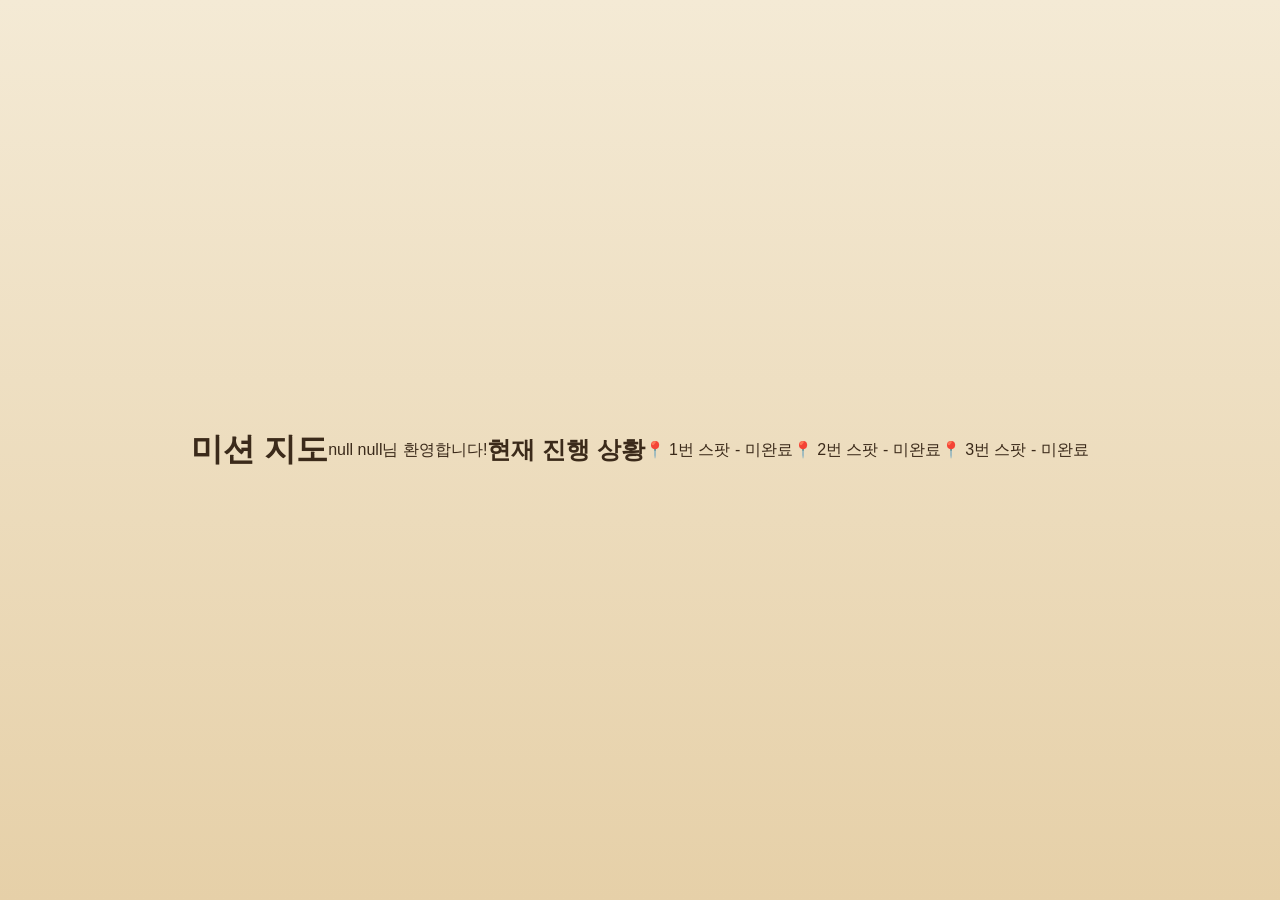
<file: map.html>
<!DOCTYPE html>
<html lang="ko">
<head>
  <meta charset="UTF-8" />
  <meta name="viewport" content="width=device-width, initial-scale=1.0"/>

  <title>미션 지도</title>

  <link rel="stylesheet" href="style.css" />
</head>
<body>

  <div class="container">

    <h1>미션 지도</h1>

    <p id="welcome"></p>

    <h2>현재 진행 상황</h2>

    <div class="spot" onclick="goMission(1)" id="spot1">
      📍 1번 스팟 - 미완료
    </div>

    <div class="spot" onclick="goMission(2)" id="spot2">
      📍 2번 스팟 - 미완료
    </div>

    <div class="spot" onclick="goMission(3)" id="spot3">
      📍 3번 스팟 - 미완료
    </div>

  </div>

  <script>
    const name = localStorage.getItem("name");
    const baptismName = localStorage.getItem("baptismName");

    document.getElementById("welcome").innerText =
      name + " " + baptismName + "님 환영합니다!";

    function goMission(spotNumber) {
      window.location.href = "mission.html?spot=" + spotNumber;
    }

    const completedSpots =
      JSON.parse(localStorage.getItem("completedSpots")) || [];

    completedSpots.forEach(function(spotId) {
      const spotElement = document.getElementById("spot" + spotId);

      if (spotElement) {
        spotElement.innerText = "✅ " + spotId + "번 스팟 - 완료";
        spotElement.classList.add("completed");
      }
    });
  </script>

</body>
</html>
</file>
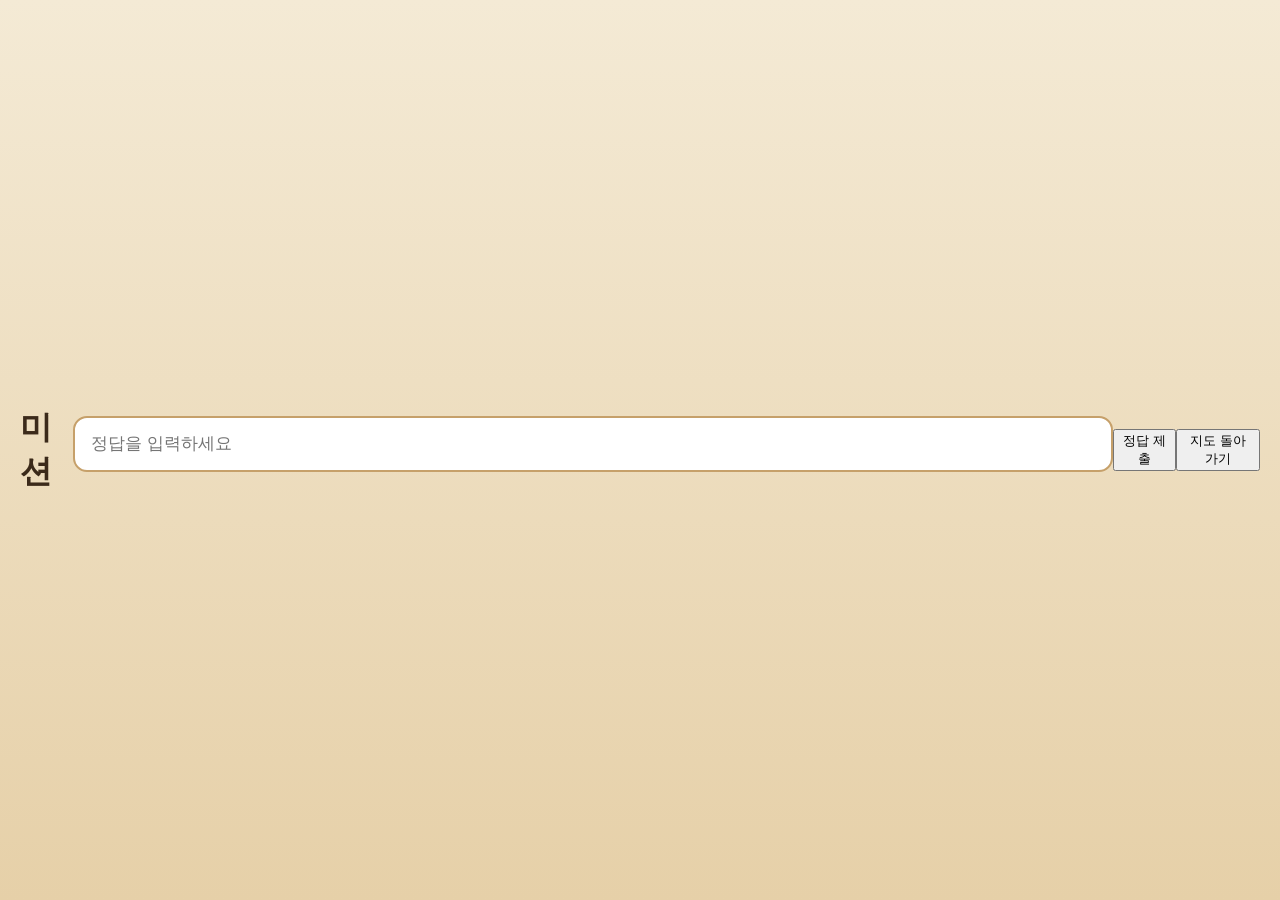
<file: mission.html>
<!DOCTYPE html>
<html lang="ko">
<head>
  <meta charset="UTF-8" />
  <meta name="viewport" content="width=device-width, initial-scale=1.0"/>

  <title>미션</title>

  <link rel="stylesheet" href="style.css" />
</head>
<body>

  <div class="container">
    <h1 id="missionTitle">미션</h1>

    <p id="missionText"></p>

    <input type="text" id="answer" placeholder="정답을 입력하세요" />

    <button onclick="checkAnswer()">정답 제출</button>

    <button onclick="goBack()">지도 돌아가기</button>
  </div>

  <script src="mission.js"></script>

</body>
</html>
</file>
<file: style.css>
* {
  box-sizing: border-box;
}

body {
  margin: 0;
  font-family: -apple-system, BlinkMacSystemFont, "Apple SD Gothic Neo", "Noto Sans KR", sans-serif;
  background: linear-gradient(180deg, #f4ead5, #e6d0a8);
  color: #3b2a1a;
}

a {
  color: #3b2a1a;
  text-decoration: none;
}

a:visited {
  color: #3b2a1a;
}

a:hover {
  color: #8b5e34;
}

.container {
  min-height: 100vh;
  padding: 28px 20px;
  display: flex;
  align-items: center;
  justify-content: center;
}

.card {
  width: 100%;
  max-width: 430px;
  background: #fff8e8;
  border: 3px solid #8b5e34;
  border-radius: 26px;
  padding: 28px 22px;
  text-align: center;
  box-shadow: 0 12px 28px rgba(60, 38, 15, 0.25);
}

.title {
  font-size: 34px;
  font-weight: 900;
  margin: 0 0 10px;
}

.subtitle {
  font-size: 16px;
  color: #6b4b2c;
  margin-bottom: 24px;
}

input {
  width: 100%;
  padding: 16px;
  margin-bottom: 12px;
  border-radius: 14px;
  border: 2px solid #c6a06a;
  font-size: 17px;
  background: white;
}

input:focus {
  outline: none;
  border-color: #8b5e34;
}

#welcomeText {
  font-size: 20px;
  margin: 6px 0 22px;
  color: #5a3d21;
}

.progress-box {
  background: white;
  border: 2px dashed #b9874f;
  border-radius: 20px;
  padding: 22px;
  margin-bottom: 24px;
}

.progress-label {
  font-size: 15px;
  color: #6b4b2c;
  margin-bottom: 10px;
}

.progress-number {
  font-size: 42px;
  font-weight: 900;
  margin-bottom: 14px;
}

.progress-bar {
  width: 100%;
  height: 18px;
  background: #e5d3b7;
  border-radius: 999px;
  overflow: hidden;
}

.progress-fill {
  height: 100%;
  background: #8b5e34;
  width: 0%;
  transition: width 0.3s ease;
}

#mainGuide {
  font-size: 16px;
  line-height: 1.6;
  color: #5a3d21;
  margin-bottom: 18px;
}

.main-button {
  width: 100%;
  border: none;
  border-radius: 18px;
  padding: 17px;
  font-size: 19px;
  font-weight: 800;
  margin-top: 12px;
  cursor: pointer;
}

.qr-button {
  background: #3b2a1a;
  color: white;
}

.map-button {
  background: #d9b77a;
  color: #3b2a1a;
}

.back-button {
  background: #8b5e34;
  color: white;
}

#reader {
  width: 100%;
  margin-top: 20px;
  overflow: hidden;
  border-radius: 18px;
}

#mapSection {
  margin-top: 20px;
}

.map-img {
  width: 100%;
  border-radius: 18px;
  border: 2px solid #8b5e34;
  background: white;
}

#puzzleSection {
  margin-top: 22px;
  background: white;
  border-radius: 18px;
  padding: 20px;
  border: 2px dashed #8b5e34;
}

#puzzleBoard {
  margin-top: 18px;
}

#puzzleMessage {
  font-weight: 800;
  color: #8b5e34;
}

.hidden {
  display: none;
}

#missionList {
  display: none;
}

.date-box {
  background: #fff;
  border-radius: 16px;
  padding: 18px;
  margin: 18px 0;
  box-shadow: 0 4px 12px rgba(0,0,0,0.08);
}

.date-box h3 {
  margin-bottom: 12px;
  font-size: 20px;
}

.date-select-row {
  display: flex;
  align-items: center;
  justify-content: center;
  gap: 8px;
}

.date-select-row select {
  font-size: 20px;
  padding: 10px;
  border-radius: 10px;
  border: 1px solid #ccc;
}

.mission-box {
  background: white;
  border-radius: 18px;
  padding: 20px;
  border: 2px dashed #8b5e34;
  margin-top: 20px;
  text-align: center;
}

.quiz-options {
  display: flex;
  flex-direction: column;
  gap: 12px;
  margin-top: 18px;
}

.quiz-options button,
.submit-btn {
  width: 100%;
  border: none;
  border-radius: 16px;
  padding: 15px;
  font-size: 17px;
  font-weight: 800;
  background: #8b5e34;
  color: white;
  cursor: pointer;
}

.answer-input {
  width: 100%;
  padding: 16px;
  font-size: 18px;
  border-radius: 14px;
  border: 2px solid #c6a06a;
  text-align: center;
}

.word-bank {
  display: flex;
  flex-wrap: wrap;
  gap: 10px;
  justify-content: center;
  margin: 20px 0;
}

.word-btn {
  border: none;
  border-radius: 14px;
  padding: 12px 18px;
  background: #d9b77a;
  color: #3b2a1a;
  font-size: 18px;
  font-weight: 800;
  cursor: pointer;
}

.answer-area {
  min-height: 70px;
  background: #fff8e8;
  border: 2px dashed #8b5e34;
  border-radius: 16px;
  padding: 14px;
  display: flex;
  flex-wrap: wrap;
  gap: 10px;
  justify-content: center;
}

.answer-word {
  background: #8b5e34;
  color: white;
  padding: 10px 14px;
  border-radius: 12px;
  font-weight: 800;
}

.map-image {
  width: 100%;
  border-radius: 16px;
  border: 2px solid #8b5e34;
  margin: 20px 0;
}

.map-text {
  font-size: 18px;
  font-weight: 700;
  color: #8b5e34;
  margin-top: -10px;
  margin-bottom: 20px;
  line-height: 1.5;
}
</file>
